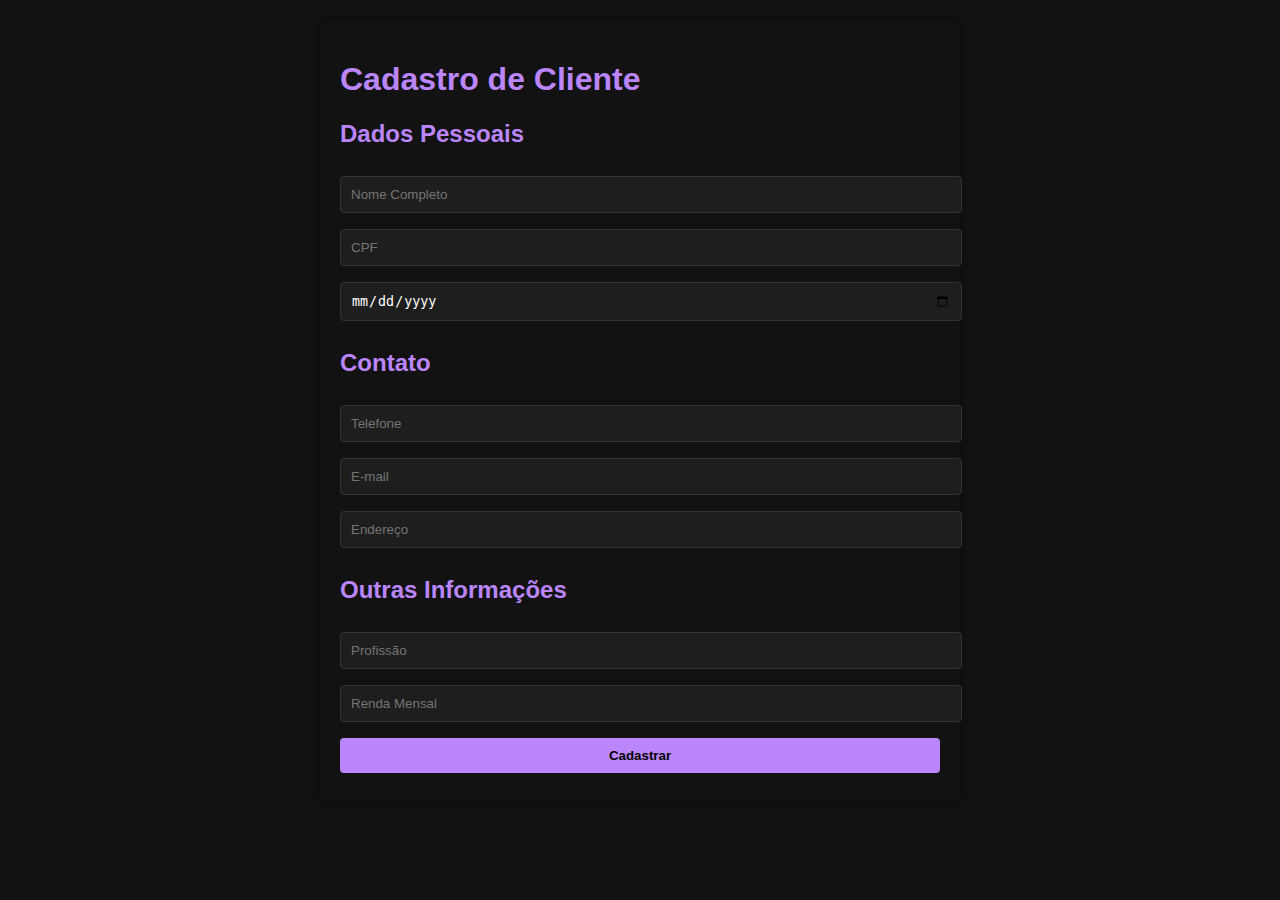
<file: index.html>
<!DOCTYPE html>
<html lang="pt-BR">
<head>
    <meta charset="UTF-8">
    <meta name="viewport" content="width=device-width, initial-scale=1.0">
    <title>Cadastro de Cliente</title>
    <link rel="stylesheet" href="styles.css">
</head>
<body class="dark-theme">
    <div class="container">
        <h1>Cadastro de Cliente</h1>
        <form id="customerForm">
            <h2>Dados Pessoais</h2>
            <input type="text" placeholder="Nome Completo" required>
            <input type="text" placeholder="CPF" required>
            <input type="date" placeholder="Data de Nascimento" required>
            
            <h2>Contato</h2>
            <input type="tel" placeholder="Telefone" required>
            <input type="email" placeholder="E-mail" required>
            <input type="text" placeholder="Endereço" required>
            
            <h2>Outras Informações</h2>
            <input type="text" placeholder="Profissão">
            <input type="text" placeholder="Renda Mensal">
            
            <button type="submit">Cadastrar</button>
        </form>
    </div>
    <script src="script.js"></script>
</body>
</html>
</file>
<file: styles.css>
/* Estilos Gerais */
body {
    font-family: Arial, sans-serif;
    margin: 0;
    padding: 0;
    transition: background 0.3s;
}

.dark-theme {
    background-color: #121212;
    color: #e0e0e0;
}

.container {
    max-width: 600px;
    margin: 20px auto;
    padding: 20px;
    border-radius: 8px;
    box-shadow: 0 0 10px rgba(0, 0, 0, 0.5);
}

h1, h2 {
    color: #bb86fc; /* Roxo claro (Material Design) */
}

input, button {
    width: 100%;
    padding: 10px;
    margin: 8px 0;
    border-radius: 4px;
    border: 1px solid #333;
    background-color: #1e1e1e;
    color: #fff;
}

button {
    background-color: #bb86fc;
    color: #000;
    font-weight: bold;
    cursor: pointer;
    border: none;
}

button:hover {
    background-color: #9a67ea;
}

a {
    color: #bb86fc;
    text-decoration: none;
}

a:hover {
    text-decoration: underline;
}
</file>
